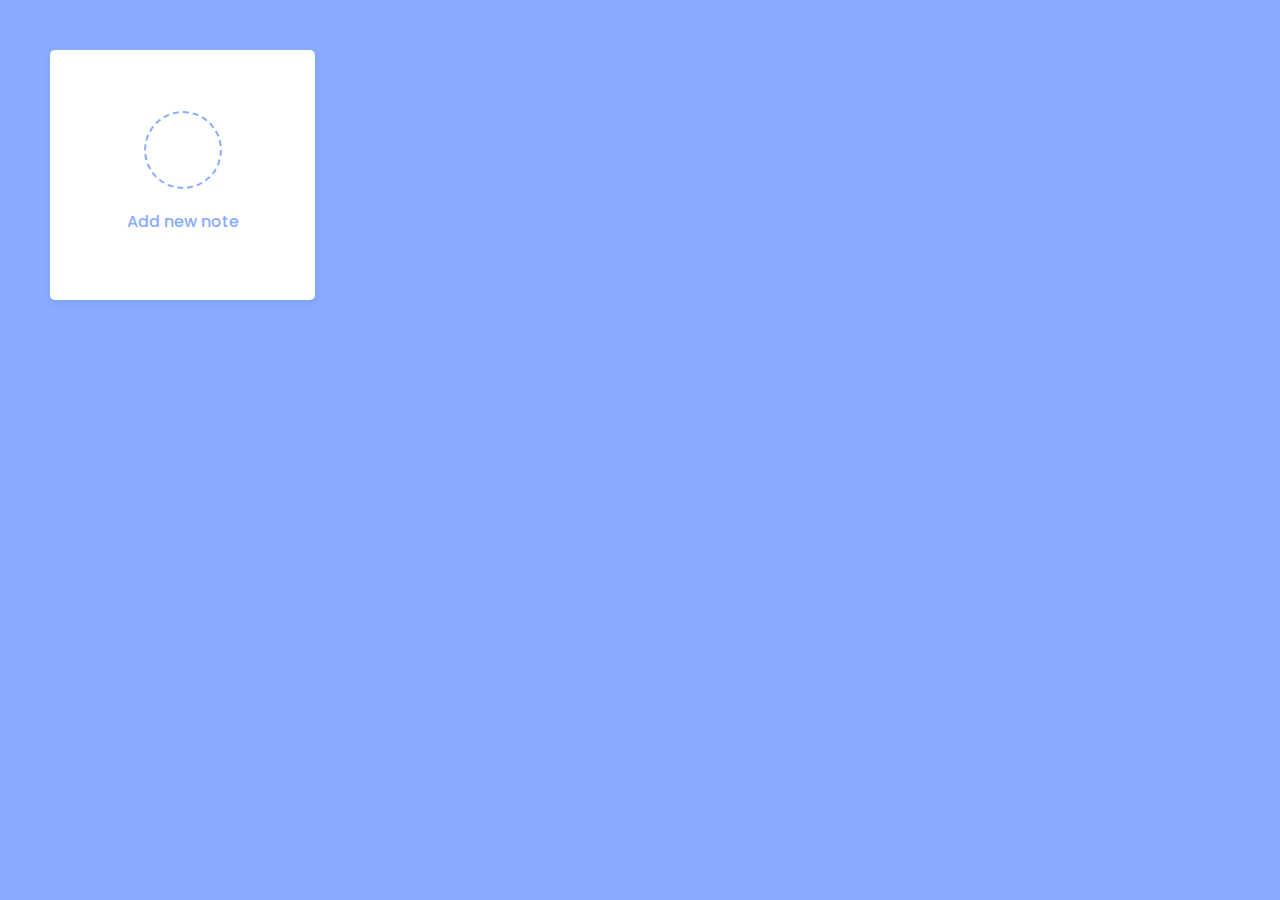
<file: index.html>
<!DOCTYPE html>
<html lang="en">

<head>
    <meta charset="UTF-8">
    <meta http-equiv="X-UA-Compatible" content="IE=edge">
    <meta name="viewport" content="width=device-width, initial-scale=1.0">
    <title>Nozbe - Todo</title>
    <meta name="description"
        content="
    nozbe, the world's most popular task manager and nozbe todo list app, is trusted by over 1k people and teams. With todo app, you can finally achieve focus, organization, and a sense of calm.">
    <meta name="keywords" content="imran baitham, Todo, todo, todo app, todos">
    <link rel="icon" type="image/png" href="./images/favicon.ico">
    <!--  -->
    <meta property="og:title" content="nozbe todo app">
    <meta property="og:description" content="simple todo app with simple code base.">
    <meta property="og:image" content="http://nozbe.vercel.app/preview.png">
    <meta property="og:url" content="http://imranbaitham.xyz">
    <!-- icons -->
    <link rel="stylesheet" href="https://unicons.iconscout.com/release/v4.0.0/css/line.css">
    <!-- ========= Css ========= -->
    <link rel="stylesheet" href="/css/styles.css">
</head>

<body>
    <div class="popup-box">
        <div class="popup">
            <div class="content">
                <header>
                    <p></p>
                    <i class="uil uil-times"></i>
                </header>
                <form action="#">
                    <div class="row title">
                        <label>Title</label>
                        <input type="text" spellcheck="false">
                    </div>
                    <div class="row description">
                        <label>Description</label>
                        <textarea spellcheck="false"></textarea>
                    </div>
                    <button></button>
                </form>
            </div>
        </div>
    </div>
    <div class="wrapper">
        <li class="add-box">
            <div class="icon"><i class="uil uil-plus"></i></div>
            <p>Add new note</p>
        </li>
    </div>
    <script src="/js/main.js"></script>
</body>

</html>
</file>
<file: css/styles.css>
/* Import Google Font - Poppins */
  @import url('https://fonts.googleapis.com/css2?family=Poppins:wght@400;500;600;700&display=swap');

  * {
      margin: 0;
      padding: 0;
      box-sizing: border-box;
      font-family: 'Poppins', sans-serif;
  }

  body {
      background: #88ABFF;
  }

  ::selection {
      color: #fff;
      background: #618cf8;
  }

  .wrapper {
      margin: 50px;
      display: grid;
      gap: 25px;
      grid-template-columns: repeat(auto-fill, 265px);
  }

  .wrapper li {
      height: 250px;
      list-style: none;
      border-radius: 5px;
      padding: 15px 20px 20px;
      background: #fff;
      box-shadow: 0 4px 8px rgba(0, 0, 0, 0.05);
  }

  .add-box,
  .icon,
  .bottom-content,
  .popup,
  header,
  .settings .menu li {
      display: flex;
      align-items: center;
      justify-content: space-between;
  }

  .add-box {
      cursor: pointer;
      flex-direction: column;
      justify-content: center;
  }

  .add-box .icon {
      height: 78px;
      width: 78px;
      color: #88ABFF;
      font-size: 40px;
      border-radius: 50%;
      justify-content: center;
      border: 2px dashed #88ABFF;
  }

  .add-box p {
      color: #88ABFF;
      font-weight: 500;
      margin-top: 20px;
  }

  .note {
      display: flex;
      flex-direction: column;
      justify-content: space-between;
  }

  .note .details {
      max-height: 165px;
      overflow-y: auto;
  }

  .note .details::-webkit-scrollbar,
  .popup textarea::-webkit-scrollbar {
      width: 0;
  }

  .note .details:hover::-webkit-scrollbar,
  .popup textarea:hover::-webkit-scrollbar {
      width: 5px;
  }

  .note .details:hover::-webkit-scrollbar-track,
  .popup textarea:hover::-webkit-scrollbar-track {
      background: #f1f1f1;
      border-radius: 25px;
  }

  .note .details:hover::-webkit-scrollbar-thumb,
  .popup textarea:hover::-webkit-scrollbar-thumb {
      background: #e6e6e6;
      border-radius: 25px;
  }

  .note p {
      font-size: 22px;
      font-weight: 500;
  }

  .note span {
      display: block;
      color: #575757;
      font-size: 16px;
      margin-top: 5px;
  }

  .note .bottom-content {
      padding-top: 10px;
      border-top: 1px solid #ccc;
  }

  .bottom-content span {
      color: #6D6D6D;
      font-size: 14px;
  }

  .bottom-content .settings {
      position: relative;
  }

  .bottom-content .settings i {
      color: #6D6D6D;
      cursor: pointer;
      font-size: 15px;
  }

  .settings .menu {
      z-index: 1;
      bottom: 0;
      right: -5px;
      padding: 5px 0;
      background: #fff;
      position: absolute;
      border-radius: 4px;
      transform: scale(0);
      transform-origin: bottom right;
      box-shadow: 0 0 6px rgba(0, 0, 0, 0.15);
      transition: transform 0.2s ease;
  }

  .settings.show .menu {
      transform: scale(1);
  }

  .settings .menu li {
      height: 25px;
      font-size: 16px;
      margin-bottom: 2px;
      padding: 17px 15px;
      cursor: pointer;
      box-shadow: none;
      border-radius: 0;
      justify-content: flex-start;
  }

  .menu li:last-child {
      margin-bottom: 0;
  }

  .menu li:hover {
      background: #f5f5f5;
  }

  .menu li i {
      padding-right: 8px;
  }

  .popup-box {
      position: fixed;
      top: 0;
      left: 0;
      z-index: 2;
      height: 100%;
      width: 100%;
      background: rgba(0, 0, 0, 0.4);
  }

  .popup-box .popup {
      position: absolute;
      top: 50%;
      left: 50%;
      z-index: 3;
      width: 100%;
      max-width: 400px;
      justify-content: center;
      transform: translate(-50%, -50%) scale(0.95);
  }

  .popup-box,
  .popup {
      opacity: 0;
      pointer-events: none;
      transition: all 0.25s ease;
  }

  .popup-box.show,
  .popup-box.show .popup {
      opacity: 1;
      pointer-events: auto;
  }

  .popup-box.show .popup {
      transform: translate(-50%, -50%) scale(1);
  }

  .popup .content {
      border-radius: 5px;
      background: #fff;
      width: calc(100% - 15px);
      box-shadow: 0 0 15px rgba(0, 0, 0, 0.1);
  }

  .content header {
      padding: 15px 25px;
      border-bottom: 1px solid #ccc;
  }

  .content header p {
      font-size: 20px;
      font-weight: 500;
  }

  .content header i {
      color: #8b8989;
      cursor: pointer;
      font-size: 23px;
  }

  .content form {
      margin: 15px 25px 35px;
  }

  .content form .row {
      margin-bottom: 20px;
  }

  form .row label {
      font-size: 18px;
      display: block;
      margin-bottom: 6px;
  }

  form :where(input, textarea) {
      height: 50px;
      width: 100%;
      outline: none;
      font-size: 17px;
      padding: 0 15px;
      border-radius: 4px;
      border: 1px solid #999;
  }

  form :where(input, textarea):focus {
      box-shadow: 0 2px 4px rgba(0, 0, 0, 0.11);
  }

  form .row textarea {
      height: 150px;
      resize: none;
      padding: 8px 15px;
  }

  form button {
      width: 100%;
      height: 50px;
      color: #fff;
      outline: none;
      border: none;
      cursor: pointer;
      font-size: 17px;
      border-radius: 4px;
      background: #6A93F8;
  }

  @media (max-width: 660px) {
      .wrapper {
          margin: 15px;
          gap: 15px;
          grid-template-columns: repeat(auto-fill, 100%);
      }

      .popup-box .popup {
          max-width: calc(100% - 15px);
      }

      .bottom-content .settings i {
          font-size: 17px;
      }
  }
</file>
